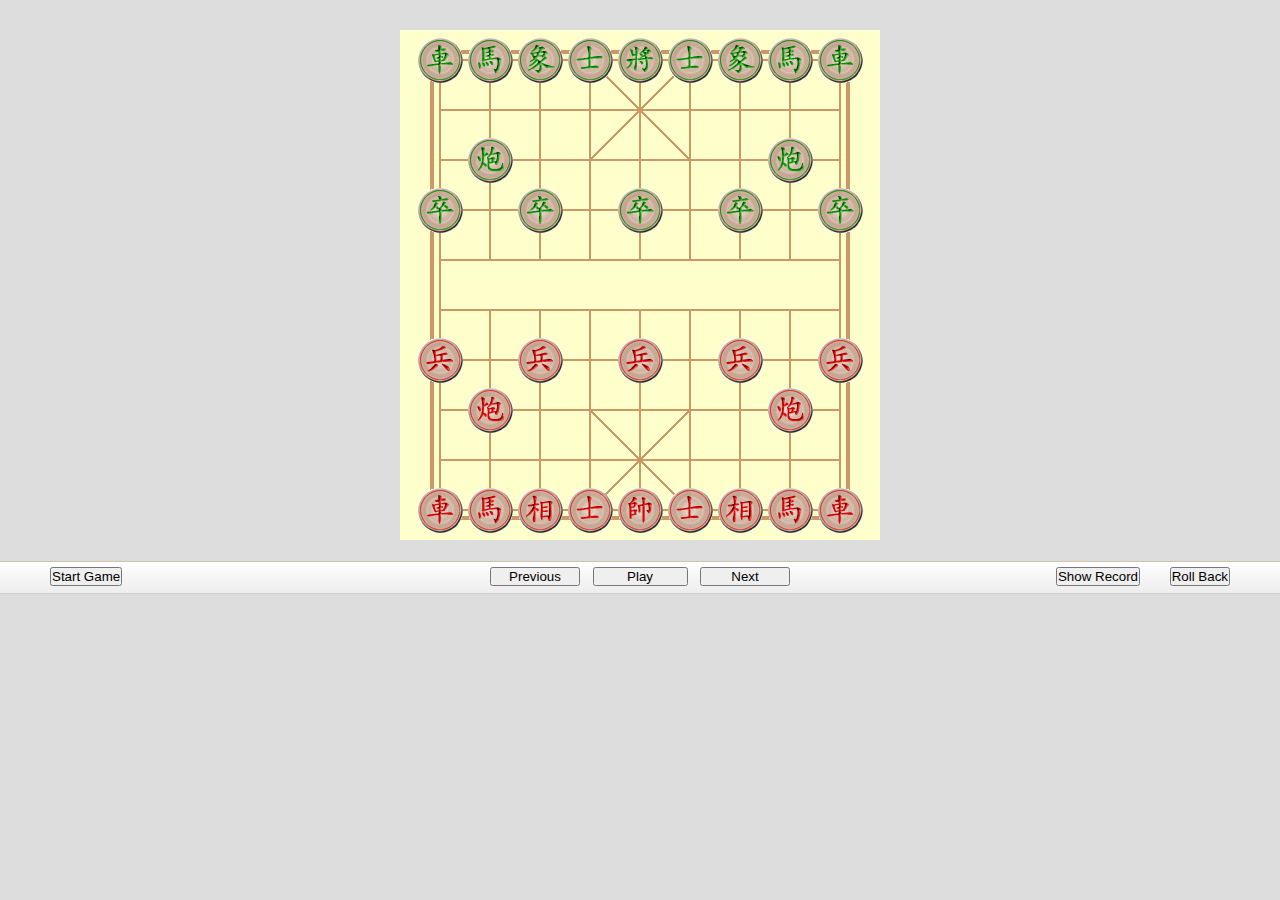
<file: index.html>
<!DOCTYPE html PUBLIC "-//W3C//DTD XHTML 1.0 Transitional//EN" "http://www.w3.org/TR/xhtml1/DTD/xhtml1-transitional.dtd">
<html xmlns="http://www.w3.org/1999/xhtml">
<head>
<meta http-equiv="Content-Type" content="text/html; charset=utf-8" />
<title>Chess</title>
<script type="text/javascript" src="js/event.js"></script>
<script type="text/javascript" src="js/e.js"></script>
<script type="text/javascript" src="js/ajax.js"></script>
<script type="text/javascript" src="js/chess.js"></script>
<link type="text/css" rel="stylesheet" href="css/chess.css" />
</head>

<body>
<div class="chess-background">
	<div class="chess-out-border">
		<div class="chess-box">
			<ul class="ground black">
				<li></li>
				<li></li>
				<li></li>
				<li class="l-c"></li>
				<li class="r-c"></li>
				<li></li>
				<li></li>
				<li></li>
				
				<li><span class="r-b"></span></li>
				<li><span class="l-b"></span></li>
				<li></li>
				<li class="r-c"></li>
				<li class="l-c"></li>
				<li></li>
				<li><span class="r-b"></span></li>
				<li><span class="l-b"></span></li>
				
				<li><span class="l-b"></span><span class="r-t"></span></li>
				<li><span class="l-t"></span><span class="r-b"></span></li>
				<li><span class="l-b"></span></li>
				<li><span class="r-b"></span></li>
				<li><span class="l-b"></span></li>
				<li><span class="r-b"></span></li>
				<li><span class="l-b"></span><span class="r-t"></span></li>
				<li><span class="l-t"></span><span class="r-b"></span></li>
				
				<li><span class="l-t"></span></li>
				<li><span class="r-t"></span></li>
				<li><span class="l-t"></span></li>
				<li><span class="r-t"></span></li>
				<li><span class="l-t"></span></li>
				<li><span class="r-t"></span></li>
				<li><span class="l-t"></span></li>
				<li><span class="r-t"></span></li>
			</ul>
			<div class="river">
			</div>
			<ul class="ground red">
				<li><span class="l-b"></span></li>
				<li><span class="r-b"></span></li>
				<li><span class="l-b"></span></li>
				<li><span class="r-b"></span></li>
				<li><span class="l-b"></span></li>
				<li><span class="r-b"></span></li>
				<li><span class="l-b"></span></li>
				<li><span class="r-b"></span></li>
				
				<li><span class="l-t"></span><span class="r-b"></span></li>
				<li><span class="l-b"></span><span class="r-t"></span></li>
				<li><span class="l-t"></span></li>
				<li><span class="r-t"></span></li>
				<li><span class="l-t"></span></li>
				<li><span class="r-t"></span></li>
				<li><span class="l-t"></span><span class="r-b"></span></li>
				<li><span class="l-b"></span><span class="r-t"></span></li>
				
				<li><span class="r-t"></span></li>
				<li><span class="l-t"></span></li>
				<li></li>
				<li class="l-c"></li>
				<li class="r-c"></li>
				<li></li>
				<li><span class="r-t"></span></li>
				<li><span class="l-t"></span></li>
				
				<li></li>
				<li></li>
				<li></li>
				<li class="r-c"></li>
				<li class="l-c"></li>
				<li></li>
				<li></li>
				<li></li>
			</ul>
		</div>
	</div>
	<div class="chess" id="chess">
	</div>
</div>

<div class="toolbar">
	<input type="button" class="start-game" onclick="Event.fire('start-game')" value="Start Game" />
	<div class="play">
		<input type="button" class="previous-step" onclick="Event.fire('previous-step')" value="Previous" />
		<input type="button" id="play-record" class="play-record" onclick="Event.fire('play-record',this)" value="Play" />
		<input type="button" class="next-step" onclick="Event.fire('next-step')" value="Next" />
	</div>
	<input type="button" class="show-record" onclick="Event.fire('show-record')" value="Show Record" />
	<input type="button" class="roll-back" onclick="Event.fire('rollback')" value="Roll Back" />
</div>

</body>
</html>
</file>
<file: css/chess.css>
@charset "utf-8";
/* CSS Document */

* {
	margin: 0;
	padding: 0;
}

body {
	background-color: #ddd;
}

.chess-background {
	width: 420px;
	height: 470px;
	margin: 30px auto 0;
	background-color: #ffc;
	padding: 20px 30px;
	position: relative;
}

.chess {
	width: 450px;
	height: 500px;
	position: absolute;
	z-index: 2;
	top: 5px;
	left: 15px;
	overflow: hidden;
}

.chess-out-border {
	padding: 5px;
	border: 4px solid #c96;
	width: 402px;
	height: 452px;
	position: relative;
	z-index: 1;
}

.chess-box {
	border: 1px solid #c96;
	width: 400px;
	height: 450px;
}

li {
	list-style: none;
}

.ground {
	clear:both;
	height: 200px;
	width: 400px;
}

.river {
	height: 48px;
	border: 1px solid #c96;
}

.ground li {
	width: 48px;
	height: 48px;
	border: 1px solid #c96;
	float: left;
	overflow: hidden;
	position: relative;
}

.l-c {
	background: url(../images/cross_left.gif) no-repeat center center;
}

.r-c {
	background: url(../images/cross_right.gif) no-repeat center center;
}

.ground li span {
	position: absolute;
	height: 5px;
	width: 5px;
	display: block;
	overflow: hidden;
	border-color: #c96;
	border-style: solid;
}

span.r-b {
	border-width: 0 1px 1px 0;
	right: 1px;
	bottom: 1px;
}

span.r-t {
	border-width: 1px 1px 0 0;
	right: 1px;
	top: 1px;
}

span.l-b {
	border-width: 0 0 1px 1px;
	left: 1px;
	bottom: 1px;
}

span.l-t {
	border-width: 1px 0 0 1px;
	top: 1px;
	left: 1px;
}

.mygrave, .hisgrave {
	position: absolute;
	width: 100px;
}

.mygrave div, .hisgrave div {
	width: 50px;
	height: 50px;
}

.mygrave {
	right: -100px;
	bottom: 0;
	height: 50px;
}

.hisgrave {
	left: -100px;
	top: 0;
}

.hisgrave div {
	float: right;
}

.mygrave div {
	float: left;
}

.chess div {
	position: absolute;
	height: 50px;
	width: 50px;
	cursor: pointer;
}

.chess div.active {
	border: 1px solid red;
	height: 48px;
	width: 48px;
}

.chess div.suggest {
	border: 1px dashed red;
	height: 48px;
	width: 48px;
	filter: alpha(opacity=50);
	opacity: 0.5;
	cursor: pointer;
}

.chess div.suggest-kill {
	filter: alpha(opacity=70);
	opacity: 0.7;
}

.red-chariot {
	background: url(../images/red_chariot.gif) no-repeat center center;
}

.red-emplacement {
	background: url(../images/red_emplacement.gif) no-repeat center center;
}

.red-horse {
	background: url(../images/red_horse.gif) no-repeat center center;
}

.red-kavass {
	background: url(../images/red_kavass.gif) no-repeat center center;
}

.red-king {
	background: url(../images/red_king.gif) no-repeat center center;
}

.red-minister {
	background: url(../images/red_minister.gif) no-repeat center center;
}

.red-pawn {
	background: url(../images/red_pawn.gif) no-repeat center center;
}

.black-chariot {
	background: url(../images/black_chariot.gif) no-repeat center center;
}

.black-emplacement {
	background: url(../images/black_emplacement.gif) no-repeat center center;
}

.black-horse {
	background: url(../images/black_horse.gif) no-repeat center center;
}

.black-kavass {
	background: url(../images/black_kavass.gif) no-repeat center center;
}

.black-king {
	background: url(../images/black_king.gif) no-repeat center center;
}

.black-minister {
	background: url(../images/black_minister.gif) no-repeat center center;
}

.black-pawn {
	background: url(../images/black_pawn.gif) no-repeat center center;
}

/* toolbar */
.toolbar {
	height: 27px;
	background: url(../images/toolbar_bg.gif) repeat-x;
	bottom: 0;
	padding-top: 7px;
	width: 100%;
	text-align: right;
	position: relative;
	margin-top: 20px;
}

.toolbar .start-game, .toolbar .roll-back {
	position: absolute;
	top: 7px;
}

.toolbar .start-game {
	left: 50px;
}

.toolbar .roll-back {
	right: 50px;
}

.toolbar .play {
	width: 100px;
	padding: 0 100px;
	left: 50%;
	margin-left: -150px;
	position: absolute;
	top: 7px;
	text-align: center;
}

.toolbar .show-record {
	margin-right: 140px;
}

.toolbar .previous-step,.toolbar .next-step {
	width: 90px;
	position: absolute;
	top: 0;
}

.toolbar .previous-step {
	left: 0;
}

.toolbar .next-step {
	right: 0;
}

.toolbar .play-record {
	width: 95px;
}
</file>
